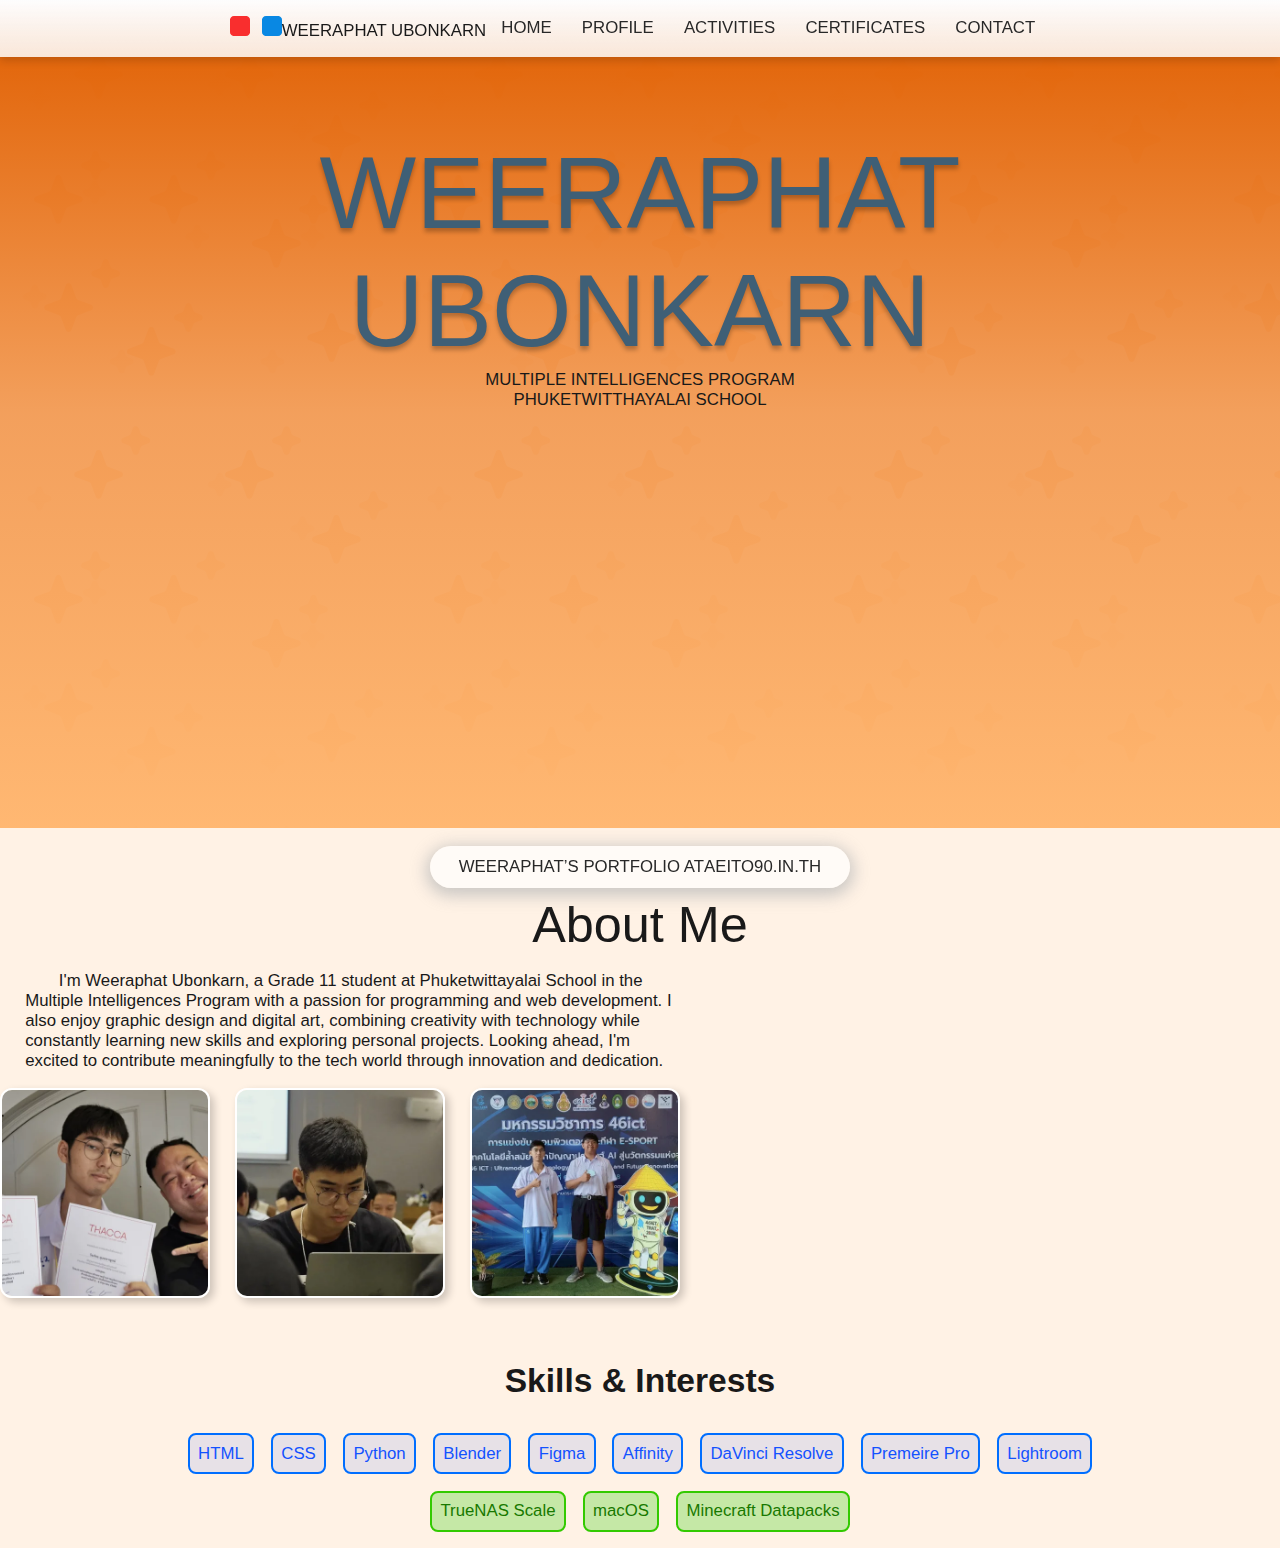
<file: public/my-project/index.html>
<!DOCTYPE html>
<html>
    <head>
      <link rel="stylesheet" href="index.css">
      <script src="script.js" defer></script>

<link rel="preconnect" href="https://fonts.googleapis.com">
<link rel="preconnect" href="https://fonts.gstatic.com" crossorigin>
<link href="https://fonts.googleapis.com/css2?family=IBM+Plex+Mono:ital,wght@0,100;0,200;0,300;0,400;0,500;0,600;0,700;1,100;1,200;1,300;1,400;1,500;1,600;1,700&display=swap" rel="stylesheet">
<meta name="viewport" content="width=device-width, initial-scale=1">
<link rel="icon" type="image/png" href="media/icon.png"/>

      <title>Weeraphat Ubonkarn | Portfolio</title>
    </head>
    <body>
      <div class="page-1" id="home">
        <h1 id="name-head">WEERAPHAT UBONKARN</h1>
        <p id="mip"><span id="mip-highlight">MULTIPLE INTELLIGENCES</span> PROGRAM</p>
        <p id="pkw"><span id="pkw-highlight">PHUKETWITTHAYALAI</span> SCHOOL</p>
      </div>
      <div class="page-2" id="profile">
        <h2>About Me</h2>
        <p> I'm Weeraphat Ubonkarn, a Grade 11 student at Phuketwittayalai School in the Multiple Intelligences Program with a passion for programming and web development. I also enjoy graphic design and digital art, combining creativity with technology while constantly learning new skills and exploring personal projects. Looking ahead, I'm excited to contribute meaningfully to the tech world through innovation and dedication.</p>
        <div class="image-container"><img src="media/abtmeimg.webp"><img src="media/abtmeimg1.webp"><img src="media/abtmeimg2.webp"></div>
      </div>
      <div class="page-3" id="profile-skills">
        <h2><span id="skills">Skills</span> & <span id="interests">Interests</span></h2>
        <ul id="ccskills">
          <p>HTML</p>
          <p>CSS</p>
          <p>Python</p>
          <p>Blender</p>
          <p>Figma</p>
          <p>Affinity</p>
          <p>DaVinci Resolve</p>
          <p>Premeire Pro</p>
          <p>Lightroom</p>
        </ul>
        <ul id="ccinterests">
          <p>TrueNAS Scale</p>
          <p>macOS</p>
          <p>Minecraft Datapacks</p>
        </ul>
      </div> <!--
      <div class="page-4">
          <h1>Education Timeline</h1>
          <section class="section4">
          <span class="rec-container"></span>
          <span class="line"></span>
        </section>
      </div> -->
        
      <footer class="footer"> WEERAPHAT’S PORTFOLIO AT <span>AEITO90.IN.TH</span></footer>

      <nav class="navbar">
          <div class="navbar-name"><a href="secret.html"><img src="media/color-box2.png" class="nav-col-box"></a>WEERAPHAT UBONKARN</div>
          <a class="toggle-button">
            <span class="bar"></span>
            <span class="bar"></span>
            <span class="bar"></span>
          </a>
          <div class="navbar-links">
            <ul>
              <li><a href="#home">HOME</a></li>
              <li><a href="#profile">PROFILE</a></li>
              <li><a href="#activities">ACTIVITIES</a></li>
              <li><a href="#certificates">CERTIFICATES</a></li>
              <li><a href="#contact">CONTACT</a></li>
            </ul>
          </div>
        
      </nav>
    </body>
</html>
</file>
<file: public/my-project/index.css>
*{
    padding: 0;
    margin: 0;
    box-sizing: border-box;
}

html {
      font-size: calc(60% + 0.8vmin);
      scroll-behavior: smooth;
}

body {
    margin: 0;
    padding: 0;
    font-family: "prompt", sans-serif;
    color: #191919;
}

.pridi {
    font-family: "pridi", sans-serif;
}
.bebas {
    font-family: "bebas neue", sans-serif;
}
 
.auto_cvis {
    content-visibility: auto;
}
/*
.dot {
  width: 20px;
    height: 20px;
    animation: animation 2s infinite alternate linear;
    border-radius: 50%;
    border: hsl(32, 100%, 48%) solid 3px;

}
.dot:hover {
    transform: scale(1.2);
    transition: linear;
    transition-timing-function: cubic-bezier(0.215, 0.610, 0.355, 1);
    transition-duration: 0.5s;
}*/
.ico {
    width: 20px;
    height: auto;
    align-items: center;
    background-position: center;
    background-size: contain;
    aspect-ratio: 1 / 1;
    background-image: url("media/icon.svg");
    margin-right: 1rem;
}
.ico:hover {
        transform: scale(1.2);
    transition: linear;
    transition-timing-function: cubic-bezier(0.215, 0.610, 0.355, 1);
    transition-duration: 0.5s;
}

/*navbar*/
.navbar {
    display: flex;
    position: fixed;
    top: 0;
    width: 100%;
    padding: 0.6rem 1rem;
    justify-content: center; 
    align-items: center;
    background: linear-gradient(to bottom,rgb(253, 253, 253,1),rgb(253, 253, 253,0.85));
    box-shadow: 0 4px 8px rgb(0, 0, 0, 0.15);
    backdrop-filter: blur(8px);
    z-index: 10;
    
}

.navbar-links {
    height: 100%;
}

.navbar-links ul {
    display: flex;
    margin: 0;
    padding: 0;
}

.navbar-links li {
    list-style: none;
    transition: linear 0.15s;
    margin: 0.2rem 0.2rem;
}

.navbar-links li a {
    display: block;
    text-decoration: none;
    color: #282828;
    padding-top: 0.3rem;
    padding-left: 0.7rem;
    padding-right: 0.7rem;
    padding-bottom: 0.3rem;
}


.navbar-links li:hover {
    border-radius: 24px;
    background-color: #f881816b;
}

.toggle-button {
    position: absolute;
    top: 1.1rem;
    right: 1rem;
    display: none;
    flex-direction: column;
    justify-content: space-between;
    width: 28px;
    height: 18px;
}

.toggle-button .bar {
    height: 3px;
    width: 100%;
    background-color: #282828;
    border-radius: 16px;

}

@media (max-width: 560px) {
    .navbar {
        flex-direction: column;
        align-items: flex-start;
    }

    .dot {
        margin-top: .5rem;
        margin-bottom: .5rem;
        margin-left: .3rem;
    }

    .toggle-button {
        display: flex;
    }

    .navbar-links {
        display: none;
        width: 100%;
    }

    .navbar-links ul {
        width: 100%;
        flex-direction: column;
    }

    .navbar-links ul li {
        text-align: center;
    }

    .navbar-links ul li a {
        padding: .5rem 1rem;
        top: 1rem;
    }

    .navbar-links.active {
        display: flex;
    }

    .footer {
        text-align: center;
    }

    .page-2 section {
        flex-direction: column;
    }
}
@keyframes animation {
    from {background-color: #f2f2f2;}
    to {background-color: #282828;}
}

@keyframes animate-pop {
    0% {
      opacity: 0;
      transform: scale(0.5, 0.5);
    }
}

/*content*/
.page-1 {
    min-height: 92vh;
    width: 100%;
    display: flex;
    flex-direction: column;
    align-items: center;
    background: linear-gradient(to bottom, rgb(224, 94, 0),rgba(240, 137, 54, 0.8), rgb(255, 180, 107, 0.95)), url(media/bg.svg);

}


#ptxt {
    padding-top: .5rem;
    font: weight 400px;
    color: #3F5F76;
    padding-bottom: 4rem;
}
#name-head {
    font-size: clamp(6rem, 8vw, 12rem);
    font-weight: 400;
    text-align: center;
    color: #3F5F76 ;
    margin-top: 8rem;
    margin-left: 1.2em;
    margin-right: 1.2em;
    text-shadow: 0 4px 4px rgb(0, 0, 0, 0.25);
}

.container1 {
    display: flex;
    flex-wrap: wrap;            
    justify-content: center;
    align-items: center;
    max-width: 1200px;
    padding-bottom: 2rem;
}
.container1 a {
    text-decoration: none;
}
.card {
    width: clamp(200px, 320px, 700px);
    height: auto;
    aspect-ratio: 1 / 1;
    border-radius: 32px;
    margin: 1.4rem;
    
    background-position: center;
    background-size: fill;

    animation-duration: 0.5s;
    animation-name: animate-pop;
    animation-timing-function: cubic-bezier(0.215, 0.610, 0.355, 1);
}
.card:hover {
    transform: scale(1.1);
    transition: linear;
    transition-timing-function: cubic-bezier(0.215, 0.610, 0.355, 1);
    transition-duration: 0.5s;
    border: 3px solid #003cff;
    box-shadow: 0 4px 8px rgb(0, 0, 0, 0.25);;
}
.card h2 {
    font-size: 2.1rem;
    font-weight: 200;
}
.card section {
    padding-left: 1.5rem;
    padding-top: 1rem;
    color: #282828;
}

.abt {
    background-image: url('media/abt.svg');
}
.act {
    background-image: url('media/act.svg');
}
.blog {
    background-image: url('media/blog.svg');
}

.page-2 {
    height: fit-content;
    height: auto;
    width: 100%;
    background-color: rgba(255, 242, 229, 1);
    padding-bottom: 1.5rem;
}

.page-2 h2 {
    text-align: center;
    padding-top: 4rem;
    padding-bottom: 1rem;
    font-size: 3em;
    font-weight: 500;
}
.page-2 section {
    align-items: flex-start;
    display: flex;
    justify-content: center;
    align-items: center;
}

.page-2 p {
    max-width: 700px;
    text-align: left;
    text-indent: 2em;
    padding-left: 1.5rem;
    padding-right: 1.5rem;
    font-weight: 400;
}
.page-2 img {
    min-width: 140px;
    width: 18vw;  
    max-width: 210px;
  height: auto;
  aspect-ratio: 1/1;
  object-fit: cover;   
  border: 2px solid #fff;
  border-radius: 12px;
    box-shadow: 4px 4px 8px rgba(0, 0, 0, 0.2);
    margin-top: 1rem;
    margin-bottom: 1rem;
    margin-right: 1.5rem;
}

/*
.image-container {
    max-width: 650px;
  margin: 0 auto;
  display: flex;
  flex-wrap: wrap;
  gap: 1rem;
  padding: 1rem;
  justify-content: center;
  align-items: center;
  margin-top: 1rem;
  padding-bottom: 1rem;
}
.image-container img {
max-width: 25%;  
  height: auto;
  aspect-ratio: 1 / 1; 
  object-fit: cover;   
  border: 4px solid #fff;
  border-radius: 8px;
  box-shadow: 2px 2px 4px rgba(0, 0, 0, 0.2);
  flex: 1 1 200px;
}*/

.page-3 {
    min-height: 15vh;
    height: auto;
    width: 100%;
    background-color:rgba(255, 242, 229, 1);
    text-align: center;
    padding-bottom: 1rem;
}

.page-3 ul {
    margin-top: 1rem;
     flex-wrap: wrap;
     display: flex;
     justify-content: center;
     gap: 1rem;
     text-decoration: none;
    padding-right: 0.35rem;
    padding-left: 0.35rem;
    

}

.page-3 h2 {
    font-size: 2em;
    padding-bottom: 1rem;
    padding-top: 1rem;
}

#ccskills p {
    padding: .5em;
    background-color: rgba(19, 82, 255, 0.1);
    border: 2px solid #006eff;
    border-radius: 8px;
    color: #1352ff ;
    max-width: 900px;
    
}

#ccinterests p {
    padding: .5em;
    background-color: rgba(42, 209, 0, 0.274);
    border: 2px solid #33ca00;
    border-radius: 8px;
    color: #187900 ;
    max-width: 900px;
}

.page-4 {
    height: fit-content;
    width: 100%;
    background: linear-gradient(to bottom, #FFFAF5,rgb(255, 250, 245, 0.9)),url("media/bg2.svg");
    padding-bottom: 2rem;

}
.page-4 p {
    padding-left: 1em;
    padding-right: 1em;
    max-width: 700px;
    text-indent: 2em;
}
.page-4 section {
    align-items: flex-start;
    display: flex;
    justify-content: center;
    align-items: center;
    margin: 0 auto;
}
.page-4 h1 {
    text-align: center;
    padding-top: 4rem;
    font-weight: 500;
    font-size: 3em;
}
.page-4 section mark {
    color: #f1f1f1;
}
#bronze {
    background-color: #7E4115;
}
#silver {
    background-color: #9a9a9a;
}

.page-4 h2 {
    text-align: center;
    font-weight: bold;
    font-size: 4em;
    color: #FF7D00;

    padding-bottom: 0.5em;
    padding-top: 0.5em;
}
.page-4 img {
    min-width: 120px;
    width: 15vw;
    max-width: 170px;  
  height: auto;
  object-fit: cover;   
  border: 2px solid #fff;
  border-radius: 6px;
  margin: .5rem;
    box-shadow: 4px 4px 8px rgba(0, 0, 0, 0.2);
}
.act-block {
    min-height: 25vh;
    width: 100%;
}
/*
.bg-grad-lv1 {
    background: linear-gradient(to right, #fffaf500 0%, #FFFAF500 10%, #FF942D 25%, #FFFAF500 75%, #FFFAF500  100%);
}
.bg-grad-lv2 {
    background: linear-gradient(to right, #FFFAF500 0%, #FFFAF500 10%, #FF942D 25%, #FFFAF500 75%, #FFFAF500  100%);
}
.bg-grad-lv3 {
    background: linear-gradient(to right, #FFFAF500 0%, #FFFAF500 10%, #FF942D 25%, #FFFAF500 75%, #FFFAF500  100%);
}*/
.page-5 {
    height: 30vh;
    width: 100%;
    background-color: #282828;
}
/*footer*/  
.footer {
    height: 2.5rem;
    width: 25rem;
    left: 50%;
        transform: translateX(-50%);
    background-color: #ffffffaf;
    box-shadow: 0 4px 16px 4px rgba(185, 185, 185, 0.75);
    backdrop-filter: blur(64px);
    display: flex;
    position: fixed;
    bottom: 12px;
    justify-content: center; 
    align-items: center;
    color: #282828;
    z-index: 999;
    border-radius: 32px;
}

.footer a {
    color: #8587ff;
    margin-left: .5em;
    
}

.btm-footer {
    width: 100%;
    height: auto;
    background-color: #4093FF;

    text-align: center;
}
.btm-footer p {
    padding-top: 4rem;
    padding-bottom: 4rem;
}
</file>
